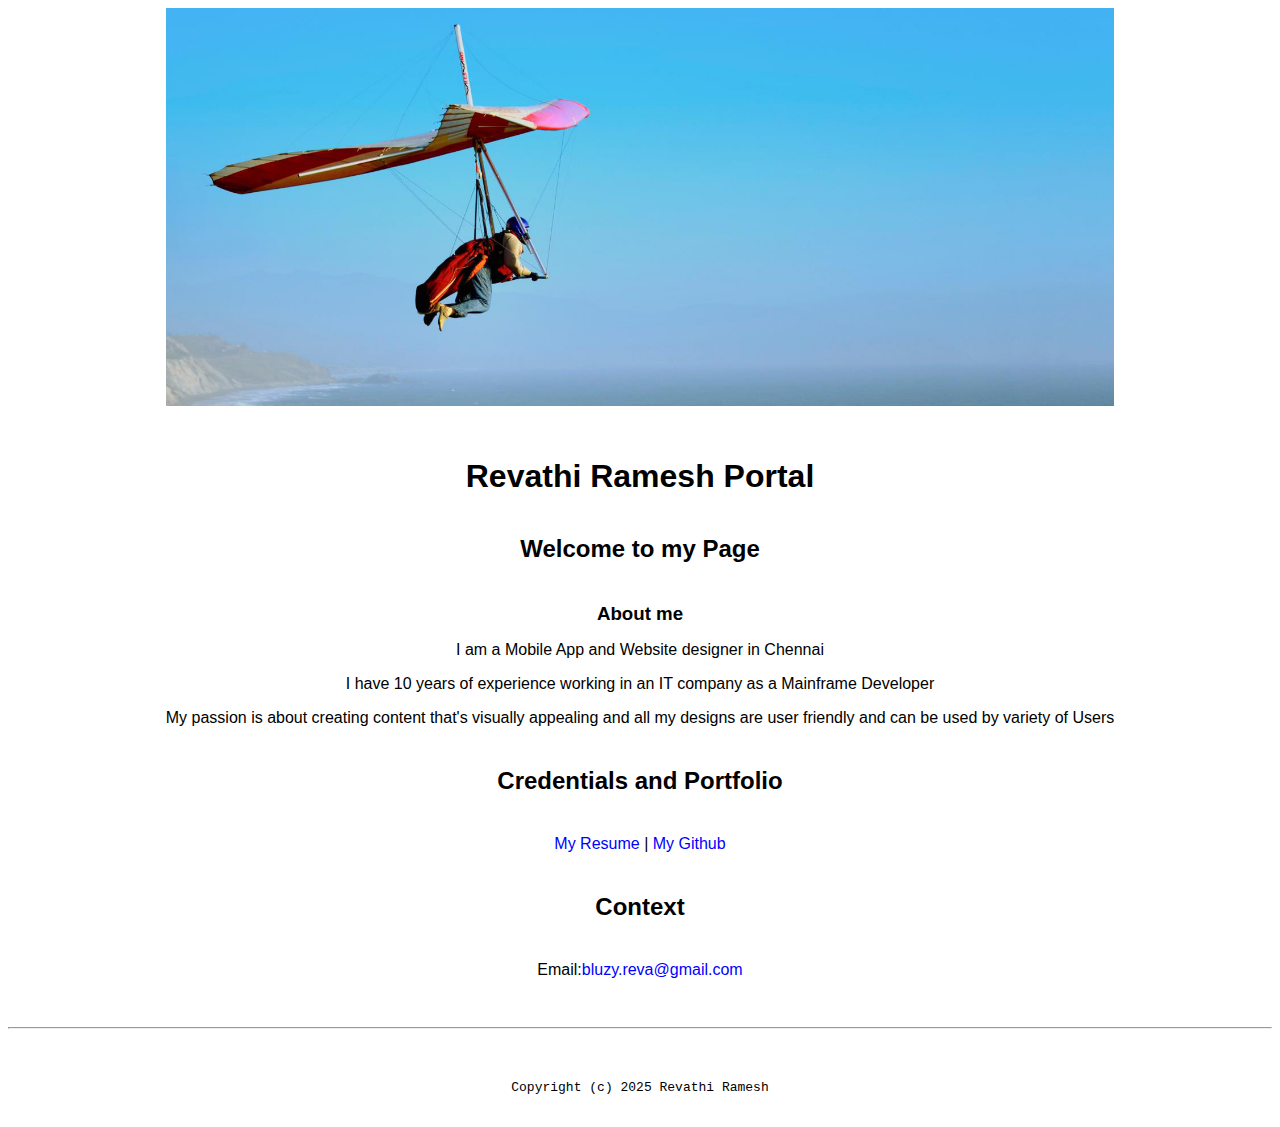
<file: index.html>
<!doctype html>

<!-- this is a comment for human! -->

<html lang="en">

  <header>
    <title>Revathi Ramesh Portal</title>
    <link rel="stylesheet" href= "css/master.css">
    <link rel="faviconIcon" href= "favicon.ico" type="image/x-icon">
    <link rel="shortcut" href= "favicon.ico" type="image/x-icon">
    <meta name="viewport" content="width=device-width, initial-scal=1, shrink-to-fit=no">
    <meta name="name" content="Revathi Ramesh Portal">
    <meta name="robots" content="noindex,nofollow">
  </header>

  <body>
    <img src="images/banner.jpg" width =75% alt="banner">
     <h1>Revathi Ramesh Portal</h1>
     <h2>Welcome to my Page</h2>
     <h3>About me</h3>
     <p>I am a Mobile App and Website designer in Chennai</p>
     <p>I have 10 years of experience working in an IT company as a Mainframe Developer</p>
     <p>My passion is about creating content that's visually appealing and all my designs are user friendly and can be used by variety of Users</p>
     <h2>Credentials and Portfolio</h2>


     <p><a href = "resume.html">My Resume</a> |<a href ="https://github.com/bluzyrevathiramesh"> My Github</a></p>
     <h2>Context</h2>

     <p>Email:<a href = "mailto:bluzy.reva@hmail.com">bluzy.reva@gmail.com</a></p>
  </body>

  <footer>
    <hr>
    <code>Copyright (c) 2025 Revathi Ramesh </code>

  </footer>

</html>
</file>
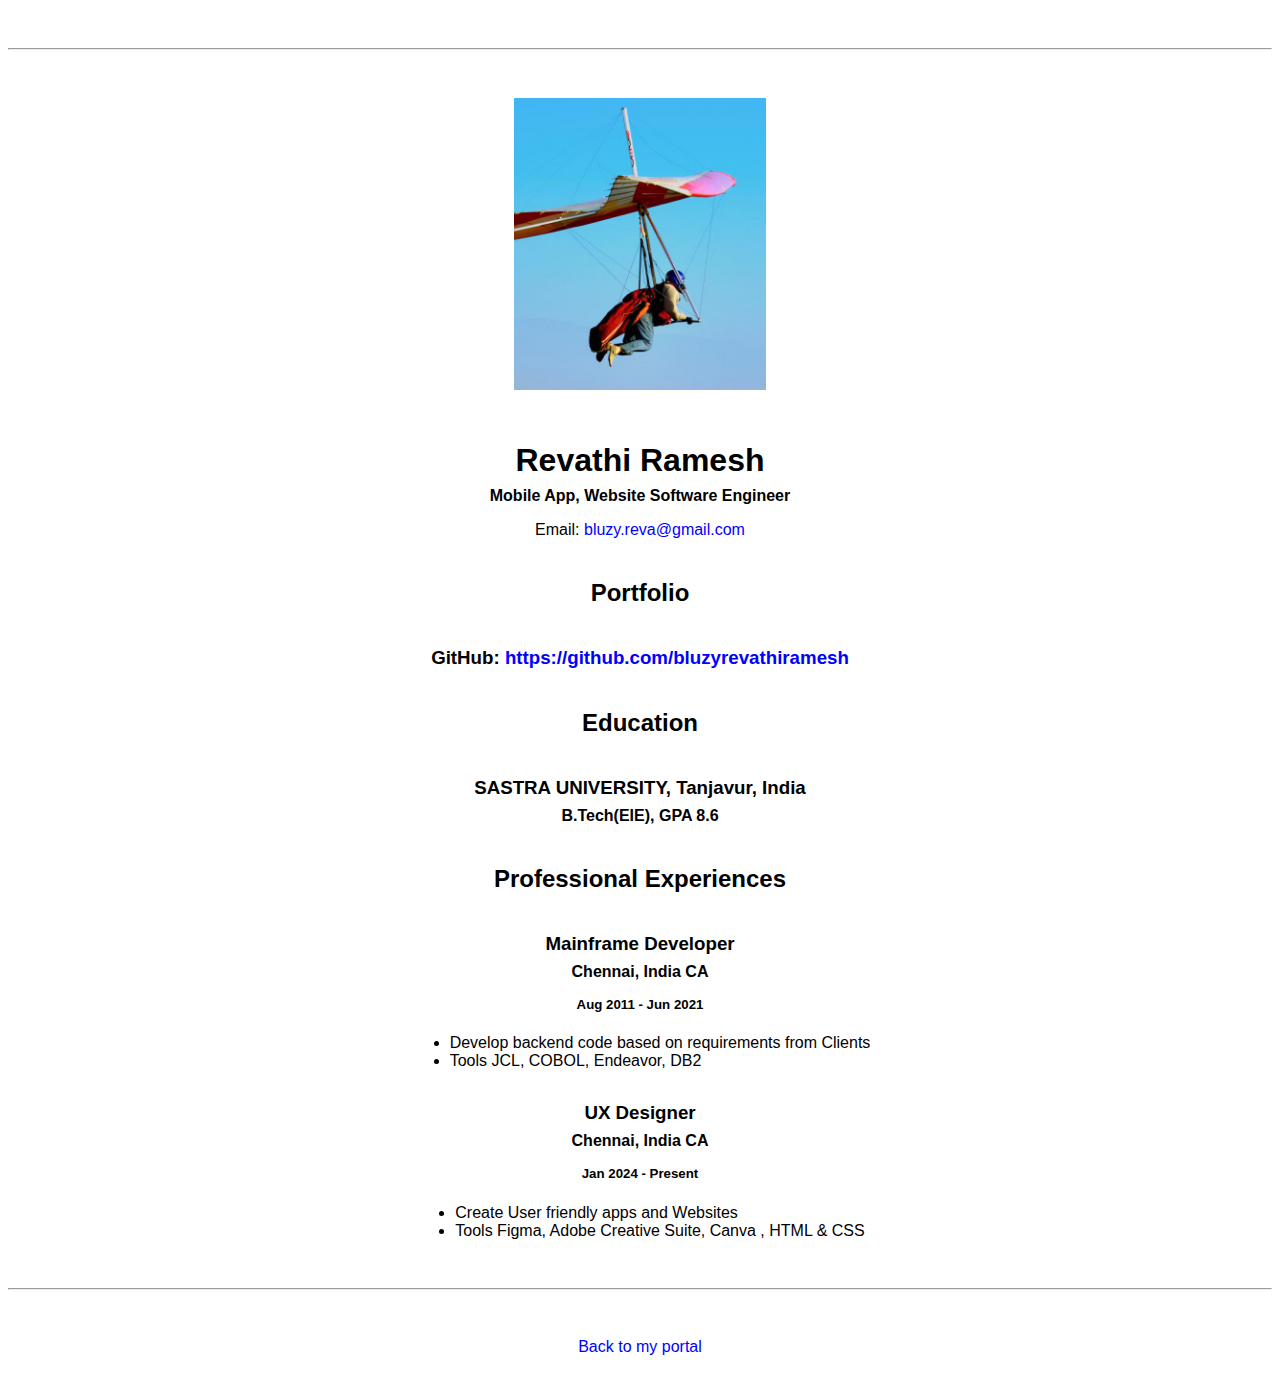
<file: resume.html>
<!doctype html>

<!-- this is a comment for human! -->

<html lang="en">

  <header>
    <title>Revathi Ramesh Resume</title>
    <link rel="stylesheet" href= "css/master.css">
  </header>

  <body>
    <hr>

    <img src="images/headshot.jpg" alt="Revathi Ramesh headshot" width="20%">

    <h1>Revathi Ramesh</h1>
    <h4>Mobile App, Website Software Engineer</h4>

    <p>Email: <a href="mailto:bluzy.reva@gmail.com" target="_blank">bluzy.reva@gmail.com</a></p>
    <!-- don't post physical address, personal phone number or other personal information on the web! -->

    <h2>Portfolio</h2>
      <h3>GitHub: <a href="https://github.com/bluzyrevathiramesh" target="_blank">https://github.com/bluzyrevathiramesh</a></h3>

    <h2>Education</h2>

    <h3>SASTRA UNIVERSITY, Tanjavur, India</h3>
    <h4>B.Tech(EIE), GPA 8.6</h4>

    <h2>Professional Experiences</h2>

    <h3>Mainframe Developer</h3>
    <h4>Chennai, India CA</h4>
    <h5>Aug 2011 - Jun 2021</h5>
      <ul>
        <li>Develop backend code based on requirements from Clients</li>
        <li>Tools JCL, COBOL, Endeavor, DB2</li>
      </ul>

    <h3>UX Designer</h3>
    <h4>Chennai, India CA</h4>
    <h5>Jan 2024 - Present</h5>
      <ul>
        <li>Create User friendly apps and Websites</li>
        <li>Tools Figma, Adobe Creative Suite, Canva , HTML & CSS</li>
      </ul>
  </body>

  <footer>
  <hr>
  <p><a href="index.html">Back to my portal</a><p>
  </footer>

</html>
</file>
<file: css/master.css>
/* Cascading stylesheet for the website */

/* Text inside these asterisks and slashes are comments for human */

  a {
    color: blue;/* set the text color to blue here */
    text-decoration: none; /* This means we do not want hyperlinks to be underlined */
  }

  a:hover {
    color: red;/* set the text color to red here */
    text-decoration: none; /* This means we do not want hyperlinks to be underlined */
  }

  body {
    backround-color: beige;/* set the background color here */
    color: black;/* set the text color to black here */
    font-family: Arial, Helvetica, sans-serif;/* set the font here */
    text-align: center;/* set the text alignment here */
   }

  footer {
    margin-top: 2rem;
    margin-bottom: 2rem;
  }

  h1 {
    margin-bottom: 0.5rem;
    margin-top: 3rem;
   }

  h2 {
    color: #07AAB;
    margin-bottom: 2.5rem;
    margin-top: 2.5rem;
   }

  h3 {
    margin-bottom: 0;
    margin-top: 2rem;
  }

  h4 {
    margin-bottom: 1rem;
    margin-top: 0.5rem;
  }

  h5 {
    margin-top: 0.5rem;
  }

  hr {
    margin-bottom: 3rem;
    margin-top: 3rem;
  }

  /* this controls how the bullet points in the resume page looks */
  ul {
    display: table;
    margin: 0 auto;
    text-align: left;
  }
</file>
